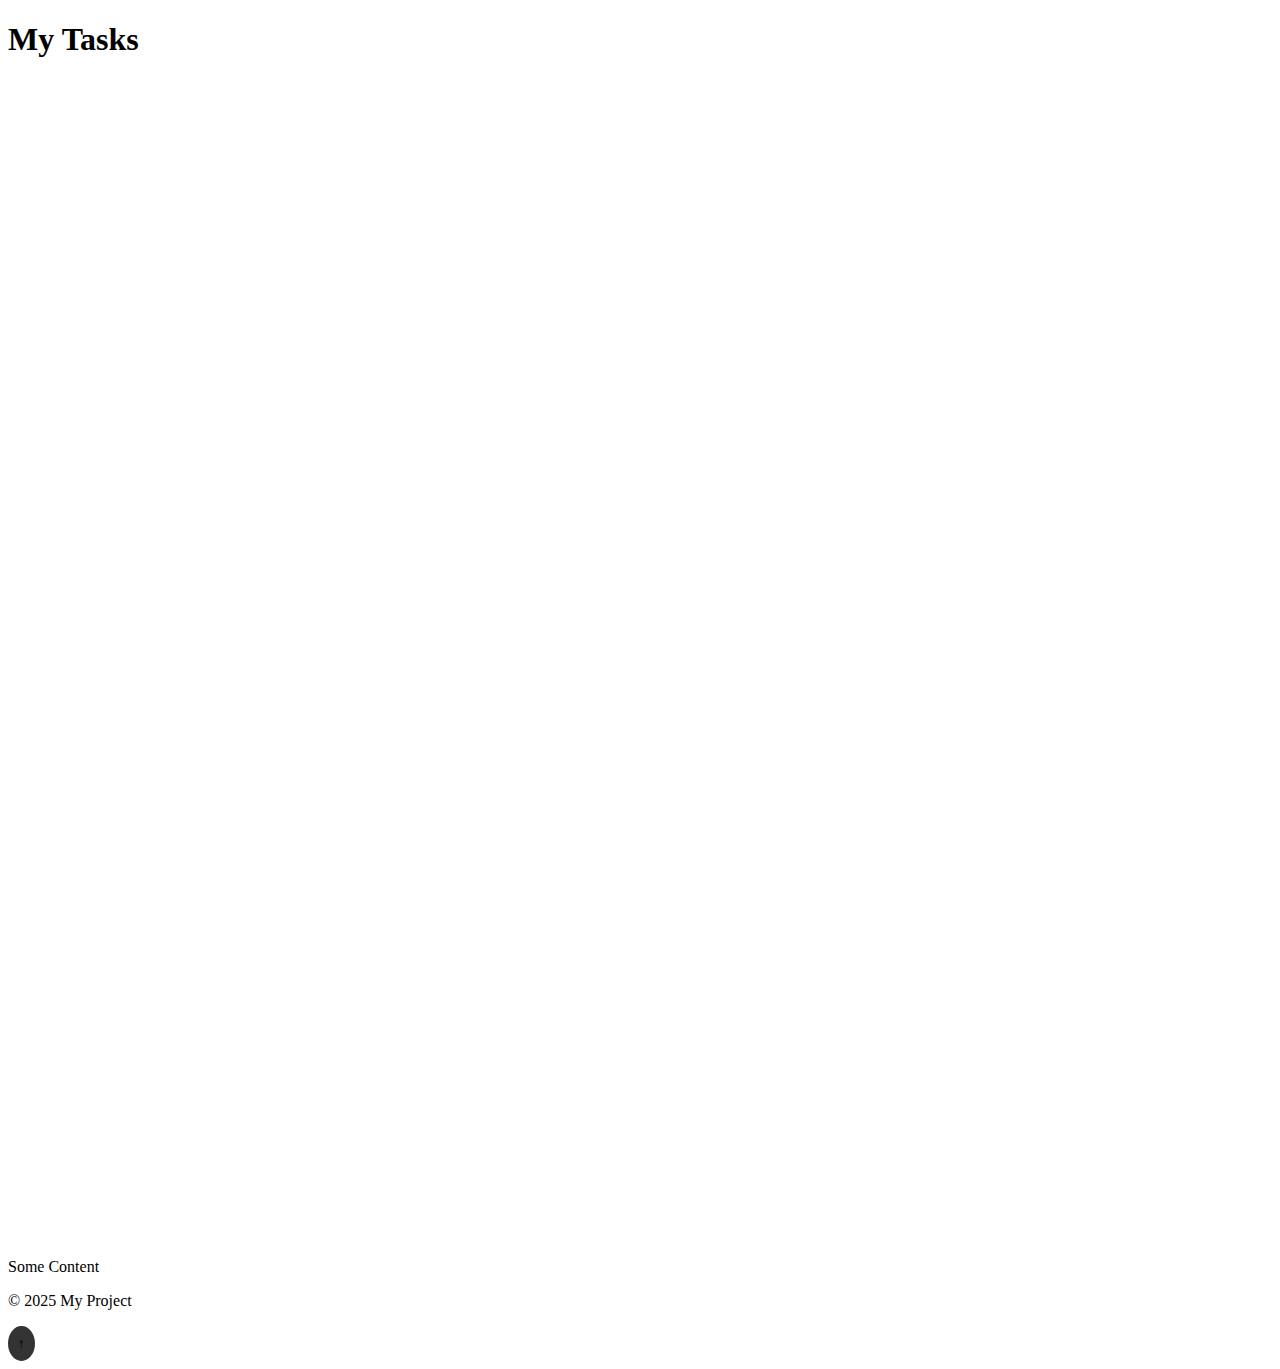
<file: index.html>
<!DOCTYPE html>
<html>
<head>
  <link rel="stylesheet" href="styles.css">  
  <title>To-Do List</title>
</head>
<body>
  <h1>My Tasks</h1>

  <div class="tall">Some Content</div>

  <div id="footer"></div>
  <!-- Bottom of <body> -->
  <button id="backToTop" title="Go to top">↑</button>

  <script src="footer.js"></script>
  <script src="back-to-top.js"></script>
</body>
</html>
</file>
<file: styles.css>
#backToTop {
    bottom: 20px;
    right: 20px;
    padding: 10px;
    border: none;
    background: #333;
    color: rgb(0, 0, 0);
    cursor: pointer;
    border-radius: 50%;
  }

.tall {
    margin-top: 1200px;
}
</file>
